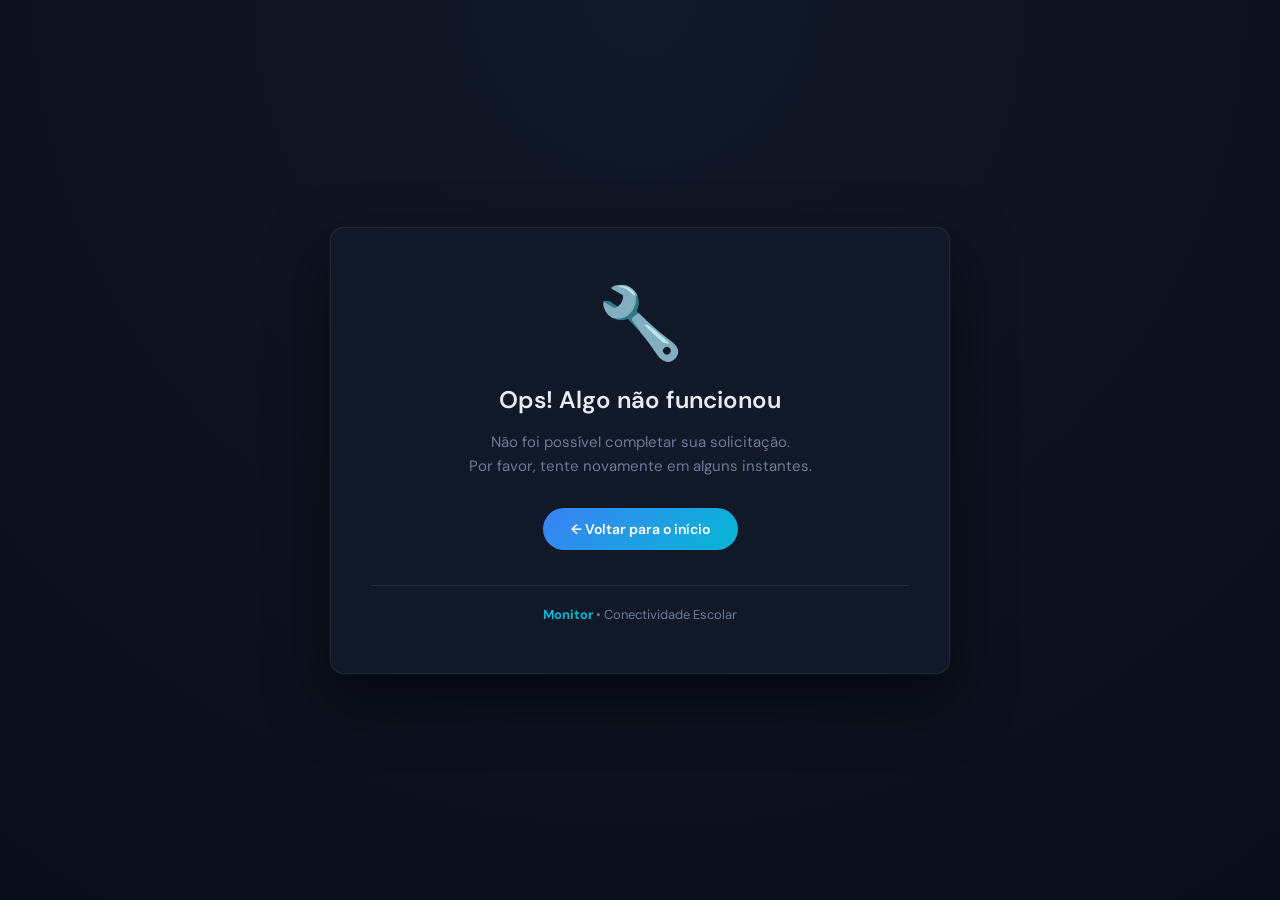
<file: nginx-errors/erro.html>
<!DOCTYPE html>
<html lang="pt-br">
<head>
<meta charset="UTF-8">
<meta name="viewport" content="width=device-width, initial-scale=1.0">
<title>Monitor de Conectividade Escolar - SMEC</title>

<link href="https://fonts.googleapis.com/css2?family=DM+Sans:wght@400;600&family=Space+Mono&display=swap" rel="stylesheet">

<style>
:root {
  --bg: #0a0e1a;
  --surface: #111827;
  --surface2: #1a2235;
  --border: rgba(255,255,255,0.07);
  --text: #e8edf5;
  --text-muted: #6b7a99;
  --accent: #3b82f6;
  --accent2: #06b6d4;
  --radius: 14px;
  --font: 'DM Sans', sans-serif;
  --mono: 'Space Mono', monospace;
}

* {
  box-sizing: border-box;
  margin: 0;
  padding: 0;
}

body {
  font-family: var(--font);
  background: radial-gradient(circle at top, #111827, #0a0e1a);
  color: var(--text);
  min-height: 100vh;
  display: flex;
  align-items: center;
  justify-content: center;
  padding: 20px;
}

.error-container {
  max-width: 620px;
  width: 100%;
  background: var(--surface);
  border: 1px solid var(--border);
  border-radius: var(--radius);
  padding: 50px 40px;
  text-align: center;
  box-shadow: 0 0 0 1px rgba(255,255,255,0.02), 0 25px 60px rgba(0,0,0,0.6);
  animation: fadeIn .6s ease;
}

@keyframes fadeIn {
  from {
    opacity: 0;
    transform: translateY(25px);
  }
  to {
    opacity: 1;
    transform: translateY(0);
  }
}

.error-icon {
  font-size: 70px;
  margin-bottom: 15px;
}

.error-title {
  font-size: 24px;
  font-weight: 600;
  margin-bottom: 15px;
}

.error-message {
  color: var(--text-muted);
  line-height: 1.6;
  font-size: 15px;
  margin-bottom: 30px;
}

.back-home {
  display: inline-block;
  padding: 12px 28px;
  background: linear-gradient(135deg, var(--accent), var(--accent2));
  color: white;
  text-decoration: none;
  border-radius: 30px;
  font-weight: 600;
  font-size: 14px;
  transition: transform 0.2s, box-shadow 0.2s;
}

.back-home:hover {
  transform: translateY(-2px);
  box-shadow: 0 10px 25px -5px rgba(59,130,246,0.4);
}

.footer-info {
  margin-top: 35px;
  padding-top: 20px;
  border-top: 1px solid var(--border);
  font-size: 13px;
  color: var(--text-muted);
}

.footer-info strong {
  color: var(--accent2);
}

@media (max-width: 768px) {
  .error-container {
    padding: 35px 25px;
  }
}
</style>

</head>
<body>
<div class="error-container">
    <div class="error-icon">🔧</div>
    <h1 class="error-title">Ops! Algo não funcionou</h1>
    <p class="error-message">
        Não foi possível completar sua solicitação.<br>
        Por favor, tente novamente em alguns instantes.
    </p>
    
    <a href="/" class="back-home">← Voltar para o início</a>
    
    <div class="footer-info">
        <strong>Monitor</strong> • Conectividade Escolar
    </div>
</div>
</body>
</html>
</file>
